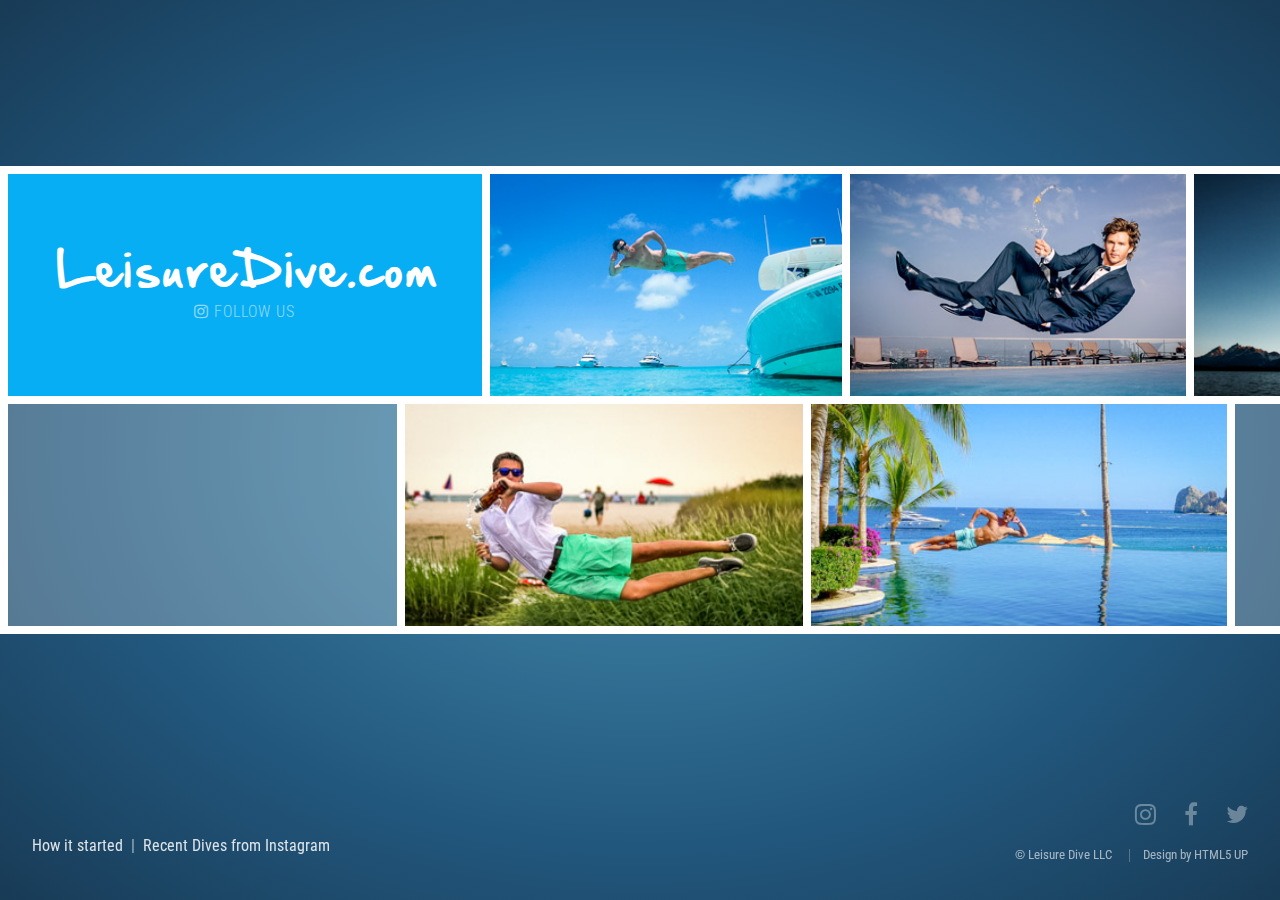
<file: index.html>
<!DOCTYPE html>
<!--
	Parallelism by HTML5 UP
	html5up.net | @ajlkn
	Free for personal and commercial use under the CCA 3.0 license (html5up.net/license)
-->
<html>
	<head>
		<!-- Global site tag (gtag.js) - Google Analytics -->
		<script async src="https://www.googletagmanager.com/gtag/js?id=UA-229983-6"></script>
		<script>
		  window.dataLayer = window.dataLayer || [];
		  function gtag(){dataLayer.push(arguments);}
		  gtag('js', new Date());

		  gtag('config', 'UA-229983-6');
		</script>

		<title>LeisureDive.com</title>
		<meta charset="utf-8" />
		<meta name="viewport" content="width=device-width, initial-scale=1" />
		<!--[if lte IE 8]><script src="assets/js/ie/html5shiv.js"></script><![endif]-->
		<link rel="stylesheet" href="assets/css/main.css" />
		<link rel="shortcut icon" href="images/favicon.ico" />
		<noscript><link rel="stylesheet" href="assets/css/noscript.css" /></noscript>
		<!--[if lte IE 8]><link rel="stylesheet" href="assets/css/ie8.css" /><![endif]-->
		<!--[if lte IE 9]><link rel="stylesheet" href="assets/css/ie9.css" /><![endif]-->
		<link rel="canonical" href="http://www.leisuredive.com" />
	</head>
	<body>

		<div id="wrapper">

			<div id="main">
				<div id="reel">

					<!-- Header Item -->

						<div id="header" class="item" data-width="460">
							<div class="inner">
								<h1>LeisureDive.com</h1>
								
								<p>
								  <a href="https://instagram.com/leisuredive">
								  <i class="icon fa-instagram"></i> Follow Us
								</a>
							</div>
						</div>

					<!-- Thumb Items -->

						<article class="item thumb" data-width="344">
							<!--<h2>Martini Dive</h2>-->
							<a href="images/fulls/JohnBahamas.jpg" class="image"><img src="images/thumbs/JohnBahamas.jpg" alt="Bahamas Dive"></a>
						</article>

						<article class="item thumb" data-width="329">
							<a href="images/fulls/KwantenDive.jpg" class="image"><img src="images/thumbs/KwantenDive.jpg" alt="Kwanten Dive"></a>
						</article>

						<article class="item thumb" data-width="345">
							<a href="images/fulls/TetonDive.jpg" class="image"><img src="images/thumbs/TetonDive.jpg" alt="Teton Dive"></a>
						</article>

						<article class="item thumb" data-width="345">
							<a href="images/fulls/BroDive.jpg" class="image"><img src="images/thumbs/BroDive.jpg" alt="Bro Dive"></a>
						</article>

						<article class="item thumb" data-width="371">
							<a href="images/fulls/roymykonos.jpg" class="image"><img src="images/thumbs/roymykonos.jpg" alt="Mykonos Dive"></a>
						</article>

						<article class="item thumb" data-width="345">
							<a href="images/fulls/IcebergLake.jpg" class="image"><img src="images/thumbs/IcebergLake.jpg" alt="Iceberg Dive"></a>
						</article>

						<article class="item thumb" data-width="330">
							<a href="images/fulls/CaboSenora.jpg" class="image"><img src="images/thumbs/CaboSenora.jpg" alt="Cabo Senora Dive"></a>
						</article>

						<article class="item thumb" data-width="319">
							<a href="images/fulls/BBQDive.jpg" class="image"><img src="images/thumbs/BBQDive.jpg" alt="BBQ Dive"></a>
						</article>

						<article class="item thumb" data-width="345">
							<a href="images/fulls/LittleDive.jpg" class="image"><img src="images/thumbs/LittleDive.jpg" alt="Little Dive"></a>
						</article>

						<article class="item thumb" data-width="322">
							<a href="images/fulls/MontaukDive.jpg" class="image"><img src="images/thumbs/MontaukDive.jpg" alt="Montauk Dive"></a>
						</article>

						<article class="item thumb" data-width="344">
							<a href="images/fulls/SharkDive.jpg" class="image"><img src="images/thumbs/SharkDive.jpg" alt="Montauk Dive"></a>
						</article>

						<article class="item thumb" data-width="352">
							<a href="images/fulls/MartiniDive.jpg" class="image"><img src="images/thumbs/MartiniDive.jpg" alt="Martini Dive"></a>
						</article>

						<article class="item thumb" data-width="367">
							<a href="images/fulls/HaciendaDive.jpg" class="image"><img src="images/thumbs/HaciendaDive.jpg" alt="Hacienda Dive"></a>
						</article>

						<article class="item thumb" data-width="357">
							<a href="images/fulls/BellRockNapDive.jpg" class="image"><img src="images/thumbs/BellRockNapDive.jpg" alt="Nap Dive"></a>
						</article>

						<article class="item thumb" data-width="345">
							<a href="images/fulls/BaliDive.jpg" class="image"><img src="images/thumbs/BaliDive.jpg" alt="Bali Dive"></a>
						</article>
						
						<article class="item thumb" data-width="349">
							<a href="images/fulls/MagYachtDive.jpg" class="image"><img src="images/thumbs/MagYachtDive.jpg" alt="Magazine Dive"></a>
						</article>

						<article class="item thumb" data-width="345">
							<a href="images/fulls/PinesDive.jpg" class="image"><img src="images/thumbs/PinesDive.jpg" alt="Shaving Dive"></a>
						</article>

						<article class="item thumb" data-width="338">
							<a href="images/fulls/CountryClubDive.jpg" class="image"><img src="images/thumbs/CountryClubDive.jpg" alt="Country Club Dive"></a>
						</article>

						<article class="item thumb" data-width="352">
							<a href="images/fulls/ScotlandSpencer.jpg" class="image"><img src="images/thumbs/ScotlandSpencer.jpg" alt="Scotland Dive"></a>
						</article>

					<!--  	<article class="item thumb" data-width="370">
							<a href="images/fulls/SandDive.jpg" class="image"><img src="images/thumbs/SandDive.jpg" alt="Sand Dive"></a>
						</article> -->

						<article class="item thumb" data-width="347">
							<a href="images/fulls/WakeSurfHomepage.jpg" class="image"><img src="images/thumbs/WakeSurfHomepage.jpg" alt="Wake Surf Dive"></a>
						</article>
				</div>
			</div>

			<div id="footer">
				<div class="left">
					<p><a href="/about/">How it started</a> &nbsp;|&nbsp;
					   <a href="/recent/">Recent Dives from Instagram</a> 
					</p>
				</div>
				<div class="right">
					<ul class="contact">
						<li><a href="https://instagram.com/leisuredive" class="icon fa-instagram"><span class="label">Instagram</span></a></li>
						<li><a href="https://facebook.com/leisuredive" class="icon fa-facebook"><span class="label">Facebook</span></a></li>
						<li><a href="https://twitter.com/leisuredive" class="icon fa-twitter"><span class="label">Twitter</span></a></li>
						<!--<li><a href="#" class="icon fa-envelope"><span class="label">Email</span></a></li>-->
					</ul>
					<ul class="copyright">
						<li>&copy; Leisure Dive LLC</li>
						<li>Design by HTML5 UP</li>
					</ul>
				</div>
			</div>

		</div>

<script>
// Lazy load fonts
var loadFont = function(url) {
  var xhr = new XMLHttpRequest();
  xhr.open('GET', url, true);
  xhr.onreadystatechange = function () {
    if (xhr.readyState == 4 && xhr.status == 200) {
      var style = document.createElement('style');
      style.innerHTML = xhr.responseText;
      document.head.appendChild(style);
    }
  };
  xhr.send();
}

// Do this only after we've displayed the initial text.
document.body.onload = function() {
  var url = 'https://fonts.googleapis.com/css?family=Roboto+Condensed:300,400';
  loadFont(url);  // hold tight, i tell you below.
}
</script>

		<!-- Scripts -->
			<script src="assets/js/jquery.min.js"></script>
			<script src="assets/js/jquery.poptrox.min.js"></script>
			<script src="assets/js/skel.min.js"></script>
			<script src="assets/js/skel-viewport.min.js"></script>
			<script src="assets/js/util.js"></script>
			<!--[if lte IE 8]><script src="assets/js/ie/respond.min.js"></script><![endif]-->
			<script src="assets/js/main.js"></script>

	</body>
</html>
</file>
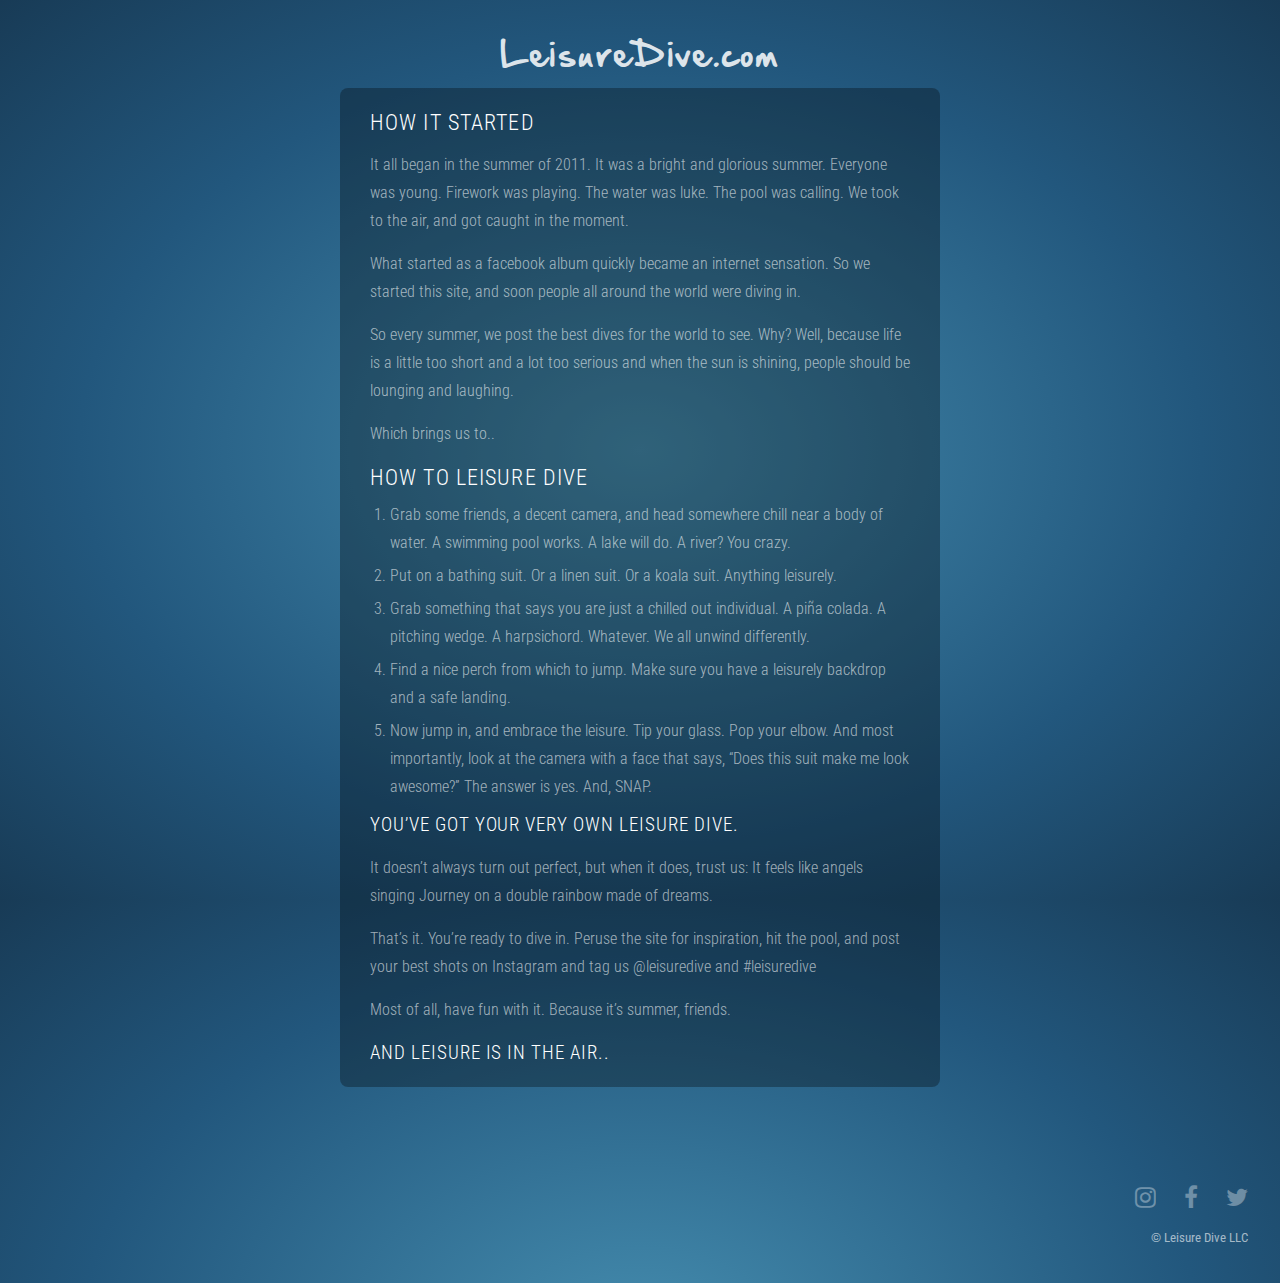
<file: about/index.html>
<!DOCTYPE html>
<html>
    <head>
        <title>LeisureDive.com > About</title>
        <meta charset="utf-8" />
        <meta name="viewport" content="width=device-width, initial-scale=1" />
        <!--[if lte IE 8]><script src="../assets/js/ie/html5shiv.js"></script><![endif]-->
        <link rel="stylesheet" href="../assets/css/page.css" />
        <link rel="shortcut icon" href="../images/favicon.ico" />
        <link rel="canonical" href="http://www.leisuredive.com/about" />
    </head>
    <body class="page">

        <header>
            <h1><a href="http://www.leisuredive.com">LeisureDive.com</a></h1>
        </header>

        <div class="page-container">

            <article>
                <h2>How it Started</h2>

                <p>It all began in the summer of 2011. It was a bright and
glorious summer. Everyone was young. <em>Firework</em> was playing. The water
was luke. The pool was calling. We took to the air, and got caught in the
moment.</p>
                <p>What started as a facebook album quickly became an internet
sensation. So we started this site, and soon people all around the world were
diving in.</p>
                <p>So every summer, we post the best dives for the world to
see. Why? Well, because life is a little too short and a lot too serious and
when the sun is shining, people should be lounging and laughing.</p>
                <p>Which brings us to..</p>

                <h2>How to Leisure Dive</h2>
                <ol>
                    <li>Grab some friends, a decent camera, and head
                    somewhere chill near a body of water. A swimming pool
                    works. A lake will do. A river? You crazy.</li>
                    <li>Put on a bathing suit. Or a linen suit. Or a koala
                    suit. Anything leisurely.</li>
                    <li>Grab something that says you are just a chilled out
                    individual. A piña colada. A pitching wedge. A harpsichord.
                    Whatever. We all unwind differently.</li>
                    <li>Find a nice perch from which to jump. Make sure you
                    have a leisurely backdrop and a safe landing.</li>
                    <li>Now jump in, and embrace the leisure. Tip your glass.
                    Pop your elbow. And most importantly, look at the camera
                    with a face that says, “Does this suit make me look
                    awesome?” The answer is yes. And, <em>SNAP.</em></li>
                </ol>
                <h3>You’ve got your very own Leisure Dive.</h3>
                <p>It doesn’t always turn out perfect, but when it does, trust
                us: It feels like angels singing Journey on a double rainbow
                made of dreams.</p>
                <p>That’s it. You’re ready to dive in. Peruse the site for
                inspiration, hit the pool, and post your best shots on
                Instagram and tag us <em>@leisuredive</em> and
                <em>#leisuredive</em></p>
                <p>Most of all, have fun with it. Because it’s summer,
                friends.</p>
                <h3>And leisure is in the air..</h3>

            </article>

            <div id="footer">
                <div class="left">
                    <!--<p>How it started</p>-->
                </div>
                <div class="right">
                    <ul class="contact">
                        <li><a href="https://instagram.com/leisuredive" class="icon fa-instagram"><span class="label">Instagram</span></a></li>
                        <li><a href="https://facebook.com/leisuredive" class="icon fa-facebook"><span class="label">Facebook</span></a></li>
                        <li><a href="https://twitter.com/leisuredive" class="icon fa-twitter"><span class="label">Twitter</span></a></li>
                    </ul>
                    <ul class="copyright">
                        <li>&copy; Leisure Dive LLC</li>
                    </ul>
                </div>
            </div>

        </div>

<script>

// Lazy load fonts
var loadFont = function(url) {
  var xhr = new XMLHttpRequest();
  xhr.open('GET', url, true);
  xhr.onreadystatechange = function () {
    if (xhr.readyState == 4 && xhr.status == 200) {
      var style = document.createElement('style');
      style.innerHTML = xhr.responseText;
      document.head.appendChild(style);
    }
  };
  xhr.send();
}

// Do this only after we've displayed the initial text.
document.body.onload = function() {
  var url = 'https://fonts.googleapis.com/css?family=Roboto+Condensed:300,400';
  loadFont(url);  // hold tight, i tell you below.
}

</script>

    </body>
</html>
</file>
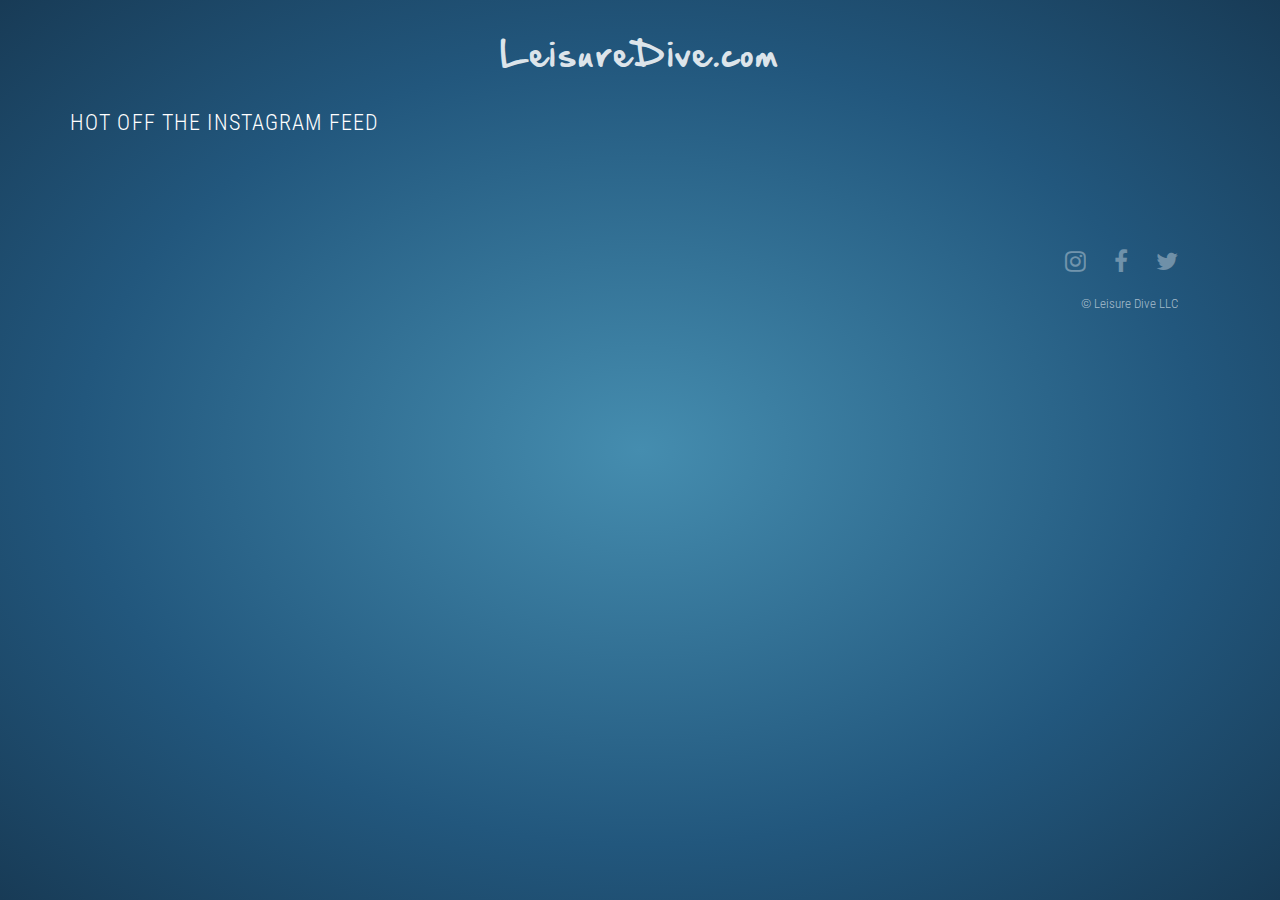
<file: recent/index.html>
<!DOCTYPE html>
<html>
    <head>
        <title>LeisureDive.com > Recent Dives</title>
        <meta charset="utf-8" />
        <meta name="viewport" content="width=device-width, initial-scale=1" />
        <!--[if lte IE 8]><script src="../assets/js/ie/html5shiv.js"></script><![endif]-->
        <link rel="stylesheet" href="../assets/css/page.css" />
        <link rel="shortcut icon" href="../images/favicon.ico" />
        <link rel="canonical" href="http://www.leisuredive.com/recent" />
    </head>
    <body class="page">

        <header>
            <h1><a href="http://www.leisuredive.com">LeisureDive.com</a></h1>
        </header>

        <article class="wide">
          <h2>Hot Off the Instagram Feed</h2>
          <div id="insta" class="gallery">
            <!-- width of .grid-sizer used for columnWidth -->
            <div class="grid-sizer"></div>
          </div>

        </div>

            <div id="footer">
                <div class="left">
                    <!--<p>How it started</p>-->
                </div>
                <div class="right">
                    <ul class="contact">
                        <li><a href="https://instagram.com/leisuredive" class="icon fa-instagram"><span class="label">Instagram</span></a></li>
                        <li><a href="https://facebook.com/leisuredive" class="icon fa-facebook"><span class="label">Facebook</span></a></li>
                        <li><a href="https://twitter.com/leisuredive" class="icon fa-twitter"><span class="label">Twitter</span></a></li>
                    </ul>
                    <ul class="copyright">
                        <li>&copy; Leisure Dive LLC</li>
                    </ul>
                </div>
            </div>

        </div>

<script
  src="https://code.jquery.com/jquery-2.2.4.min.js"
  integrity="sha256-BbhdlvQf/xTY9gja0Dq3HiwQF8LaCRTXxZKRutelT44="
  crossorigin="anonymous"></script>

<script
  src="../assets/js/i.js"></script>

<script> 
$.ajax({
  url: 'https://api.instagram.com/v1/users/self/media/recent/', // or /users/self/media/recent for Sandbox
  dataType: 'jsonp',
  type: 'GET',
  data: {access_token: igt},
  success: function(data) {
    console.log(data);
    for(i in data.data) {
      var imgWidth = data.data[i].images.standard_resolution.width;
      var imgHeight = data.data[i].images.standard_resolution.height;
      var imgCode = '<img src="';
      if (imgHeight > imgWidth) {
        imgCode = '<img class="portrait" src="';
      }

      $('#insta').append('<a href="'+data.data[i].link+'" target="_blank"><figure>' +
        imgCode + data.data[i].images.standard_resolution.url + '"></figure></a>'); 
    }
  },
  error: function(data){
    console.log(data); // send the error notifications to console
  }
});

// Lazy load fonts
var loadFont = function(url) {
  var xhr = new XMLHttpRequest();
  xhr.open('GET', url, true);
  xhr.onreadystatechange = function () {
    if (xhr.readyState == 4 && xhr.status == 200) {
      var style = document.createElement('style');
      style.innerHTML = xhr.responseText;
      document.head.appendChild(style);
    }
  };
  xhr.send();
}

// Do this only after we've displayed the initial text.
document.body.onload = function() {
  var url = 'https://fonts.googleapis.com/css?family=Roboto+Condensed:300,400';
  loadFont(url);  // hold tight, i tell you below.
}

</script>

    </body>
</html>
</file>
<file: assets/css/noscript.css>
/*
	Parallelism by HTML5 UP
	html5up.net | @ajlkn
	Free for personal and commercial use under the CCA 3.0 license (html5up.net/license)
*/

/* Reel */

	#reel {
		opacity: 1;
	}
</file>
<file: assets/css/ie8.css>
/*
	Parallelism by HTML5 UP
	html5up.net | @ajlkn
	Free for personal and commercial use under the CCA 3.0 license (html5up.net/license)
*/

/* Basic */

	body {
		/*background-image: url("../../images/bg.jpg");
		background-size: cover;
		-ms-behavior: url("assets/js/ie/backgroundsize.min.htc");*/
	}
</file>
<file: assets/css/ie9.css>
/*
	Parallelism by HTML5 UP
	html5up.net | @ajlkn
	Free for personal and commercial use under the CCA 3.0 license (html5up.net/license)
*/

/* Basic */

	body {
		/*background-image: url("../../images/bg.jpg");
		background-size: cover;*/
	}
</file>
<file: assets/css/main.css>
@import url("font-awesome.min.css");

@font-face {
 font-family: 'HandOfSean';
 src: url("../fonts/handsean.eot"); /* For IE */
}

@font-face {
  font-family: 'HandOfSean';
  src: url("../fonts/handsean.ttf");
}

/* Reset */

	html, body, div, span, applet, object, iframe, h1, h2, h3, h4, h5, h6, p, blockquote, pre, a, abbr, acronym, address, big, cite, code, del, dfn, em, img, ins, kbd, q, s, samp, small, strike, strong, sub, sup, tt, var, b, u, i, center, dl, dt, dd, ol, ul, li, fieldset, form, label, legend, table, caption, tbody, tfoot, thead, tr, th, td, article, aside, canvas, details, embed, figure, figcaption, footer, header, hgroup, menu, nav, output, ruby, section, summary, time, mark, audio, video {
		margin: 0;
		padding: 0;
		border: 0;
		font-size: 100%;
		font: inherit;
		vertical-align: baseline;
	}

	article, aside, details, figcaption, figure, footer, header, hgroup, menu, nav, section {
		display: block;
	}

	body {
		line-height: 1;
	}

	ol, ul {
		list-style: none;
	}

	blockquote, q {
		quotes: none;
	}

	blockquote:before, blockquote:after, q:before, q:after {
		content: '';
		content: none;
	}

	table {
		border-collapse: collapse;
		border-spacing: 0;
	}

	body {
		-webkit-text-size-adjust: none;
	}

/* Box Model */

	*, *:before, *:after {
		-moz-box-sizing: border-box;
		-webkit-box-sizing: border-box;
		box-sizing: border-box;
	}

/* Basic */

	body {
		position: relative;
		background-color: #12151D;
		color: #999;
		color: rgba(255, 255, 255, 0.6);
        font-family: 'Roboto Condensed', -apple-system, BlinkMacSystemFont, 
            'Segoe UI', 'Roboto', 'Oxygen', 'Ubuntu', 'Cantarell', 
            'Fira Sans', 'Droid Sans', 'Helvetica Neue', sans-serif;
		font-weight: 400;
	}

		body.is-loading *, body.is-loading *:before, body.is-loading *:after {
			-moz-animation: none !important;
			-webkit-animation: none !important;
			-ms-animation: none !important;
			animation: none !important;
			-moz-transition: none !important;
			-webkit-transition: none !important;
			-ms-transition: none !important;
			transition: none !important;
		}

	a {
		color: #fff;
		color: rgba(255, 255, 255, 0.85);
		text-decoration: none;
		-moz-transition: color 0.25s ease-in-out;
		-webkit-transition: color 0.25s ease-in-out;
		-ms-transition: color 0.25s ease-in-out;
		transition: color 0.25s ease-in-out;
	}

		a:hover {
			color: #d64760;
		}

	h1, h2, h3, h4, h5, h6 {
		font-weight: 400;
		color: #fff;
		letter-spacing: -0.05em;
	}

	strong, b {
		color: #fff;
		color: rgba(255, 255, 255, 0.85);
		font-weight: 600;
	}

/* List */

	ul.contact {
		/*cursor: default;*/
		margin: 0 0 1em 0;
	}

		ul.contact li {
			display: inline-block;
			font-size: 1.5em;
		}

			ul.contact li span {
				display: none;
			}

			ul.contact li a {
				opacity: 0.35;
				color: #fff;
				-moz-transition: opacity 0.25s ease-in-out;
				-webkit-transition: opacity 0.25s ease-in-out;
				-ms-transition: opacity 0.25s ease-in-out;
				transition: opacity 0.25s ease-in-out;
			}

				ul.contact li a:hover {
					opacity: 1.0;
				}

/* Item */

	.item.thumb {
		display: block;
		position: relative;
		background: #1a1f2c;
		background: rgba(255, 255, 255, 0.25);
		/*cursor: default;*/
	}

		.item.thumb h2 {
			position: absolute;
			bottom: 0;
			left: 0;
			background: #1a1f2c;
			background: rgba(18, 21, 29, 0.85);
			width: 100%;
			padding: 1em;
			font-weight: 400;
			line-height: 1em;
			z-index: 2;
		}

		.item.thumb img {
			display: block;
			z-index: 1;
		}

/* Icons */

	.icon {
		position: relative;
		text-decoration: none;
	}

		.icon:before {
			-moz-osx-font-smoothing: grayscale;
			-webkit-font-smoothing: antialiased;
			font-family: FontAwesome;
			font-style: normal;
			font-weight: normal;
			text-transform: none !important;
		}

		.icon > .label {
			display: none;
		}

/* Wrapper */

	#wrapper {
		position: relative;
		z-index: 1;
	}

/* Main */

/* Header */

	#header {
		position: relative;
		/*background: #d64760 url("images/overlay.png");*/
		background-color: #08AEF4;
		/*background-color: #a2103c;*/
		color: #fff;
		/*cursor: default;*/
		text-align: center;
	}

		#header h1 {
			font-family: 'HandOfSean', 'Lucida Grande', sans-serif;
			letter-spacing: 0.05em;
		}

		#header p {
			opacity: 0.65;
			font-weight: 300;
    		text-transform: uppercase;
    		letter-spacing: 1px;
		}

/* Desktop */

	@media screen and (min-width: 737px) {

		/* Basic */

			html {
				height: 100%;
			}

			body {
/*				background-image: url("images/overlay.png"), -moz-linear-gradient(top, rgba(0, 0, 0, 0) 75%, rgba(0, 0, 0, 0.65)), url("../../images/bg.jpg");
				background-image: url("images/overlay.png"), -webkit-linear-gradient(top, rgba(0, 0, 0, 0) 75%, rgba(0, 0, 0, 0.65)), url("../../images/bg.jpg");
				background-image: url("images/overlay.png"), -ms-linear-gradient(top, rgba(0, 0, 0, 0) 75%, rgba(0, 0, 0, 0.65)), url("../../images/bg.jpg");
				background-image: url("images/overlay.png"), linear-gradient(top, rgba(0, 0, 0, 0) 75%, rgba(0, 0, 0, 0.65)), url("../../images/bg.jpg");
				background-position: top left, bottom left, auto;
				background-size: auto, 100% 100%, cover;
				background-repeat: repeat, no-repeat, auto;*/
				/* Permalink - use to edit and share this gradient: http://colorzilla.com/gradient-editor/#87e0fd+0,53cbf1+40,05abe0+100;Blue+3D+%23+16 */
/* Permalink - use to edit and share this gradient: http://colorzilla.com/gradient-editor/#458daf+0,22577d+62,183b56+100 */
background: #458daf; /* Old browsers */
background: -moz-radial-gradient(center, ellipse cover,  #458daf 0%, #22577d 62%, #183b56 100%); /* FF3.6-15 */
background: -webkit-radial-gradient(center, ellipse cover,  #458daf 0%,#22577d 62%,#183b56 100%); /* Chrome10-25,Safari5.1-6 */
background: radial-gradient(ellipse at center,  #458daf 0%,#22577d 62%,#183b56 100%); /* W3C, IE10+, FF16+, Chrome26+, Opera12+, Safari7+ */
filter: progid:DXImageTransform.Microsoft.gradient( startColorstr='#458daf', endColorstr='#183b56',GradientType=1 ); /* IE6-9 fallback on horizontal gradient */

				padding: 0;
				font-size: 12pt;
				line-height: 1.75em;
				height: 100%;
				min-height: 450px;
				min-width: 1000px;
			}

		/* List */

			ul.contact {
				margin-bottom: 0.5em;
			}

				ul.contact li {
					margin-left: 1em;
				}

		/* Wrapper */

			#wrapper {
				height: 100%;
				overflow: hidden;
				-moz-transition: -moz-filter 0.25s ease-in-out;
				-webkit-transition: -webkit-filter 0.25s ease-in-out;
				-ms-transition: -ms-filter 0.25s ease-in-out;
				transition: filter 0.25s ease-in-out;
			}

				#wrapper.overlayed {
					-moz-filter: blur(3px);
					-webkit-filter: blur(3px);
					-ms-filter: blur(3px);
					filter: blur(3px);
				}

		/* Main */

			#main {
				width: 100%;
				position: absolute;
			}

		/* Reel */

			#reel {
				position: relative;
				opacity: 0;
			}

				#reel .item {
					display: block;
					float: left;
					position: relative;
					overflow: hidden;
				}

		/* Header */

			#header {
				padding: 2em 3em;
				min-height: 212px;
				vertical-align: middle;
				-webkit-transform-style: preserve-3d;
  				-moz-transform-style: preserve-3d;
  				transform-style: preserve-3d;
			}

				#header:before {
					/*
					content: '';
					display: inline-block;
					height: 100%;
					vertical-align: middle;
					*/
				}

				#header .inner {
					/*display: inline-block;
					vertical-align: middle;*/
					position: relative;
  					top: 50%;
  					transform: translateY(-50%);
				}

				#header h1 {
					font-size: 2.8em;
					line-height: 1em;
				}

				#header p {
					font-size: 1em;
					line-height: 1.5em;
					margin: 0.5em 0 0 0;
				}

		/* Footer */

			#footer {
				position: fixed;
				bottom: 0;
				left: 0;
				width: 100%;
				overflow: hidden;
				min-height: 100px;
			}

				#footer h2 {
					font-size: 2.25em;
					margin: 0 0 1em 0;
				}

				#footer .left {
					padding: 2em;
					text-align: left;
				}

				#footer .right {
					position: absolute;
					bottom: 0;
					right: 0;
					padding: 2em;
					text-align: right;
				}

				#footer .copyright li {
					display: inline-block;
					margin-left: 1em;
					padding-left: 1em;
					border-left: solid 1px #333;
					border-left-color: rgba(255, 255, 255, 0.25);
					line-height: 1em;
					font-size: 0.8em;
				}

					#footer .copyright li:first-child {
						border-left: 0;
						margin-left: 0;
						padding-left: 0;
					}

		/* Popup */

			.poptrox-popup {
				background: #1a1f2c;
				background: rgba(18, 21, 29, 0.9);
				box-shadow: 0px 0px 0px 10px #fff, 0px 10px 60px 10px rgba(8, 11, 19, 0.55);
				cursor: default;
			}

				.poptrox-popup .loader {
					display: block;
					width: 48px;
					height: 48px;
					position: absolute;
					top: 50%;
					left: 50%;
					margin: -24px 0 0 -24px;
					background: url("images/loader.gif");
					opacity: 0.25;
				}

				.poptrox-popup .caption {
					position: absolute;
					bottom: 0;
					left: 0;
					background: #1a1f2c;
					background: rgba(18, 21, 29, 0.85);
					display: block;
					width: 100%;
					line-height: 75px;
					text-align: center;
					font-size: 1.25em;
					color: #fff;
				}

				.poptrox-popup .nav-next, .poptrox-popup .nav-previous, .poptrox-popup .closer {
					text-decoration: none;
					font-weight: normal;
					font-style: normal;
					-moz-transition: opacity 0.25s ease-in-out;
					-webkit-transition: opacity 0.25s ease-in-out;
					-ms-transition: opacity 0.25s ease-in-out;
					transition: opacity 0.25s ease-in-out;
					opacity: 0.35;
				}

					.poptrox-popup .nav-next:hover, .poptrox-popup .nav-previous:hover, .poptrox-popup .closer:hover {
						opacity: 1.0;
					}

				.poptrox-popup .nav-next, .poptrox-popup .nav-previous {
					-moz-osx-font-smoothing: grayscale;
					-webkit-font-smoothing: antialiased;
					font-family: FontAwesome;
					font-style: normal;
					font-weight: normal;
					text-transform: none !important;
					width: 150px;
					height: 75px;
					position: absolute;
					bottom: 0;
					cursor: pointer;
					font-size: 3em;
					line-height: 75px;
				}

				.poptrox-popup .nav-next {
					right: 0;
					text-align: right;
					padding-right: 30px;
				}

					.poptrox-popup .nav-next:before {
						content: '\f105';
					}

				.poptrox-popup .nav-previous {
					left: 0;
					text-align: left;
					padding-left: 30px;
				}

					.poptrox-popup .nav-previous:before {
						content: '\f104';
					}

				.poptrox-popup .closer {
					width: 35px;
					height: 35px;
					font-size: 2em;
					line-height: 35px;
					text-align: center;
					position: absolute;
					top: -70px;
					right: -70px;
					cursor: pointer;
					border-radius: 40px;
					box-shadow: 0px 0px 0px 1px #fff;
				}

					.poptrox-popup .closer:before {
						content: "\00d7";
					}

	}

/* Mobile */

	@media screen and (max-width: 736px) {

		/* Basic */

			body {
				font-size: 12pt;
				line-height: 1.75em;
			}

		/* List */

			ul.contact li {
				margin: 0 0.35em 0 0.35em;
			}

		/* Item */

			.item {
				border: 0;
			}

				.item.thumb {
					width: 50%;
					float: left;
					height: 9em;
					position: relative;
				}

					.item.thumb h2 {
						display: none;
					}

					.item.thumb a {
						position: absolute;
						left: 0;
						top: 0;
						width: 100%;
						height: 100%;
					}

					.item.thumb img {
						display: none;
					}

		/* Wrapper */

			#wrapper.overlayed {
				-moz-filter: blur(1px);
				-webkit-filter: blur(1px);
				-ms-filter: blur(1px);
				filter: blur(1px);
			}

		/* Header */

			#header {
				padding: 1.5em 1.5em;
				text-align: center;
			}

				#header h1 {
					font-size: 2em;
				}

				#header p {
					font-size: 1em;
					line-height: 1.5em;
					margin: 0.75em 0 0 0;
				}

		/* Main */

			#main {
				overflow: hidden;
			}

		/* Footer */

			#footer {
				padding: 4em 1em;
				text-align: center;
			}

				#footer br {
					display: none;
				}

				#footer .right {
					border-top: solid 1px rgba(255, 255, 255, 0.1);
					margin: 4em 0 0 0;
					padding: 4em 0 0 0;
				}

				#footer .copyright {
					margin: 2em 0 0 0;
				}

		/* Popup */

			.poptrox-popup {
				background: #0a0f1c;
				box-shadow: 0px 0px 30px 10px rgba(8, 11, 19, 0.85);
				border: solid 2.5px #fff;
				-moz-box-sizing: content-box;
				-webkit-box-sizing: content-box;
				-ms-box-sizing: content-box;
				box-sizing: content-box;
			}

	}
</file>
<file: assets/css/page.css>
@import url("font-awesome.min.css");

@font-face {
 font-family: 'HandOfSean';
 src: url("../fonts/handsean.eot"); /* For IE */
}

@font-face {
  font-family: 'HandOfSean';
  src: url("../fonts/handsean.ttf");
}

/* Reset */

    html, body, div, span, applet, object, iframe, h1, h2, h3, h4, h5, h6, p, blockquote, pre, a, abbr, acronym, address, big, cite, code, del, dfn, em, img, ins, kbd, q, s, samp, small, strike, strong, sub, sup, tt, var, b, u, i, center, dl, dt, dd, ol, ul, li, fieldset, form, label, legend, table, caption, tbody, tfoot, thead, tr, th, td, article, aside, canvas, details, embed, figure, figcaption, footer, header, hgroup, menu, nav, output, ruby, section, summary, time, mark, audio, video {
        margin: 0;
        padding: 0;
        border: 0;
        font-size: 100%;
        font: inherit;
        vertical-align: baseline;
    }

    article, aside, details, figcaption, figure, footer, header, hgroup, menu, nav, section {
        display: block;
    }

    body {
        line-height: 1;
    }

    ol, ul {
        list-style: none;
    }

    blockquote, q {
        quotes: none;
    }

    blockquote:before, blockquote:after, q:before, q:after {
        content: '';
        content: none;
    }

    table {
        border-collapse: collapse;
        border-spacing: 0;
    }

    body {
        -webkit-text-size-adjust: none;
    }

/* Box Model */

    *, *:before, *:after {
        -moz-box-sizing: border-box;
        -webkit-box-sizing: border-box;
        box-sizing: border-box;
    }

/* Basic */

html {
    height: 100%;
}

body {
    position: relative;
    color: #999;
    color: rgba(255, 255, 255, 0.6);
    font-family: 'Roboto Condensed', -apple-system, BlinkMacSystemFont, 
        'Segoe UI', 'Roboto', 'Oxygen', 'Ubuntu', 'Cantarell', 
        'Fira Sans', 'Droid Sans', 'Helvetica Neue', sans-serif;
    font-weight: 400;
    background: #458daf; /* Old browsers */
    background: -moz-radial-gradient(center, ellipse cover,  #458daf 0%, #22577d 62%, #183b56 100%); /* FF3.6-15 */
    background: -webkit-radial-gradient(center, ellipse cover,  #458daf 0%,#22577d 62%,#183b56 100%); /* Chrome10-25,Safari5.1-6 */
    background: radial-gradient(ellipse at center,  #458daf 0%,#22577d 62%,#183b56 100%); /* W3C, IE10+, FF16+, Chrome26+, Opera12+, Safari7+ */
    filter: progid:DXImageTransform.Microsoft.gradient( startColorstr='#458daf', endColorstr='#183b56',GradientType=1 ); /* IE6-9 fallback on horizontal gradient */
    padding: 0;
    font-size: 12pt;
    line-height: 1.75em;
    height: 100%;
    min-height: 450px;
    /*min-width: 1000px;*/
}

    a {
        color: #fff;
        color: rgba(255, 255, 255, 0.85);
        text-decoration: none;
        -moz-transition: color 0.25s ease-in-out;
        -webkit-transition: color 0.25s ease-in-out;
        -ms-transition: color 0.25s ease-in-out;
        transition: color 0.25s ease-in-out;
    }

        a:hover {
            color: #d64760;
        }

    h1, h2, h3, h4, h5, h6 {
        font-weight: 400;
        color: #fff;
    }

    strong, b {
        color: #fff;
        color: rgba(255, 255, 255, 0.85);
        font-weight: 600;
    }

/* Header for Page */

.page header {
    font-family: 'HandOfSean', 'Lucida Grande', sans-serif;
    padding: 40px 40px 20px 40px;
}

.page header h1 {
    font-size: 2em;
    text-align: center;
    letter-spacing: 0.05em;
}

/* Page */

.page article {
    max-width: 600px;
    padding: 10px 30px;
    margin: 0 auto;
    background: rgba(0,0,0,0.3);
    border-radius: 8px;
    font-weight: 300;
}

.page article.wide {
    max-width: 1200px;
    background: none;
}

.page article p {
    margin: 15px 0;
}

.page article h1,
.page article h2,
.page article h3,
.page article h4,
.page article h5,
.page article h6 {
    font-weight: 300;
    letter-spacing: 0.05em;
    text-transform: uppercase;
    margin: 10px 0;
}

.page article h2 {
    font-size: 1.4em;
}

.page article h3 {
    font-size: 1.2em;
}

.page article ol,
.page article ul {
    margin-left: 20px;
}

.page article ol {
    list-style: decimal;
}

.page article ul {
    list-style: circle;
}

.page article li,
.page article li {
    margin: 5px 0;
}


/* List */

    ul.contact {
        /*cursor: default;*/
        margin: 0 0 1em 0;
    }

        ul.contact li {
            display: inline-block;
            font-size: 1.5em;
        }

            ul.contact li span {
                display: none;
            }

            ul.contact li a {
                opacity: 0.35;
                color: #fff;
                -moz-transition: opacity 0.25s ease-in-out;
                -webkit-transition: opacity 0.25s ease-in-out;
                -ms-transition: opacity 0.25s ease-in-out;
                transition: opacity 0.25s ease-in-out;
            }

                ul.contact li a:hover {
                    opacity: 1.0;
                }

/* Icons */

    .icon {
        position: relative;
        text-decoration: none;
    }

        .icon:before {
            -moz-osx-font-smoothing: grayscale;
            -webkit-font-smoothing: antialiased;
            font-family: FontAwesome;
            font-style: normal;
            font-weight: normal;
            text-transform: none !important;
        }

        .icon > .label {
            display: none;
        }


/* Insta Gallery */

.gallery {
    font-size: 0; /* Remove space between inline block elements */
}

figure {
    margin: 0;
}

figure > img {
    max-width: 100%;
    height: auto;
}


/* Desktop */

    @media screen and (min-width: 737px) {

        /* Photo Gallery */

        .gallery a {
            position: relative;
            overflow: hidden;
            display: inline-block;
            width: 23%;
            padding-bottom: 23%;
            border: 5px solid #FEFEFE;
            margin: 0 2% 2% 0;
        }

        .gallery a:nth-of-type(4n) {
          margin-right: 0;
        }

        figure > img {
            max-height: 100%;
            max-width: none;
            position: absolute;
            left: 50%;
            top: 50%;
            height: 100%;
            width: auto;
            -webkit-transform: translate(-50%,-50%);
              -ms-transform: translate(-50%,-50%);
                  transform: translate(-50%,-50%);
        }

        figure > img.portrait {
            max-width: 100%;
            max-height: none;
            width: 100%;
            height: auto;
        }


        /* List */

            ul.contact {
                margin-bottom: 0.5em;
            }

                ul.contact li {
                    margin-left: 1em;
                }

        /* Footer */

            #footer {
                width: 100%;
                overflow: hidden;
                min-height: 80px;
            }

                #footer h2 {
                    font-size: 2.25em;
                    margin: 0 0 1em 0;
                }

                #footer .left {
                    padding: 2em;
                    text-align: left;
                }

                #footer .right {
                    padding: 2em;
                    text-align: right;
                }

                #footer .copyright li {
                    display: inline-block;
                    margin-left: 1em;
                    padding-left: 1em;
                    border-left: solid 1px #333;
                    border-left-color: rgba(255, 255, 255, 0.25);
                    line-height: 1em;
                    font-size: 0.8em;
                }

                    #footer .copyright li:first-child {
                        border-left: 0;
                        margin-left: 0;
                        padding-left: 0;
                    }

    }

/* Mobile */

    @media screen and (max-width: 736px) {

        .page article.wide {
            padding: 10px 0;
        }

        .page article h2 {
            text-align: center;
        }

        figure > img {
            border-bottom: 1px solid #FFF;
            margin-bottom: 10px;
        }

        /* List */

            ul.contact li {
                margin: 0 0.35em 0 0.35em;
            }

        /* Footer */

            #footer {
                padding: 4em 1em;
                text-align: center;
            }

                #footer br {
                    display: none;
                }

                #footer .right {
                    border-top: solid 1px rgba(255, 255, 255, 0.1);
                    margin: 4em 0 0 0;
                    padding: 4em 0 0 0;
                }

                #footer .copyright {
                    margin: 2em 0 0 0;
                }

    }
</file>
